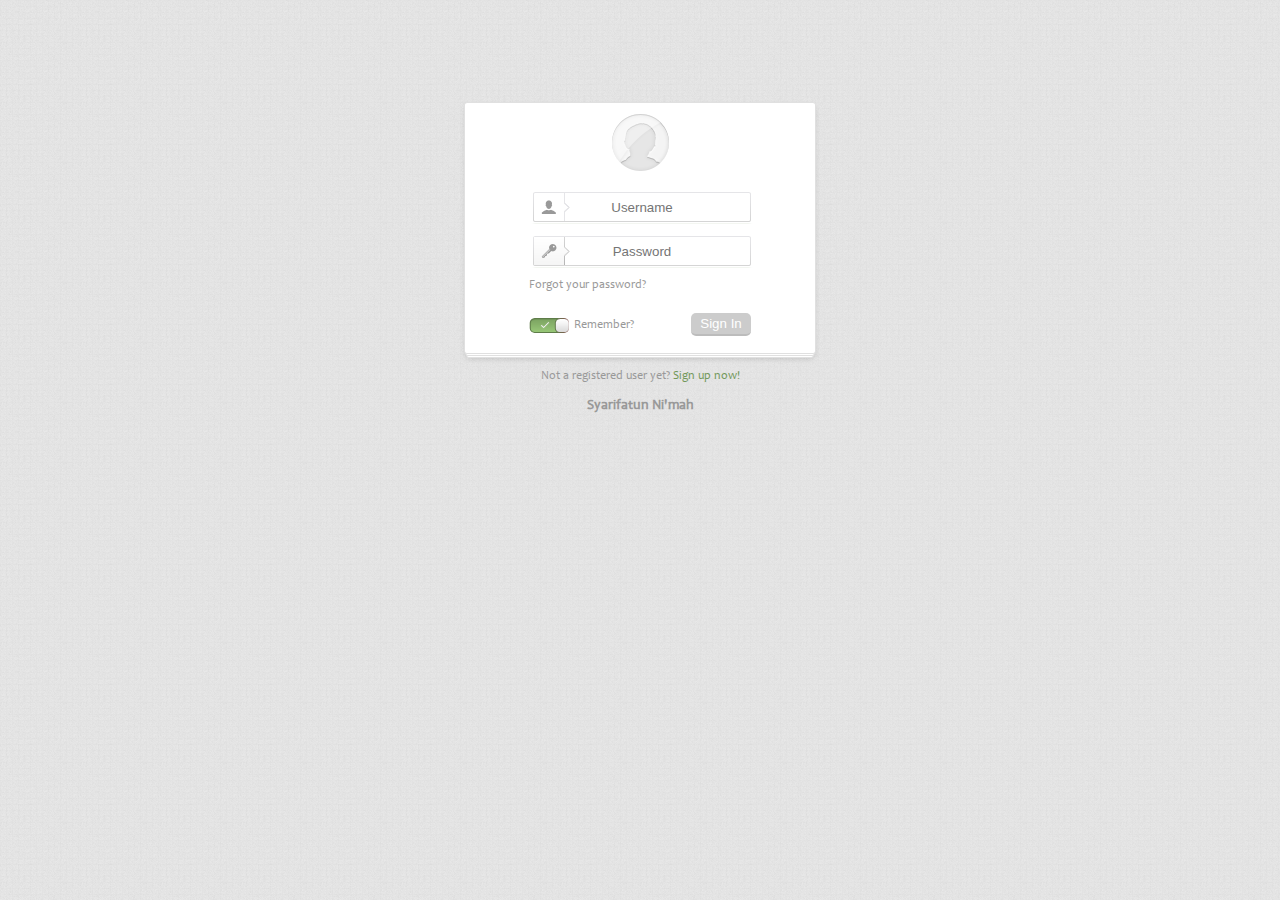
<file: index.html>
<!DOCTYPE html PUBLIC "-//W3C//DTD XHTML 1.0 Transitional//EN" "http://www.w3.org/TR/xhtml1/DTD/xhtml1-transitional.dtd">
<html xmlns="http://www.w3.org/1999/xhtml">
<head>
<meta http-equiv="Content-Type" content="text/html; charset=utf-8" />
<title>Halaman Login</title>
<link href="assets/css/style.css" rel="stylesheet" type="text/css" />
</head>

<body>
<div id="box">
<div class="elements">
<div class="avatar"></div>
<form action="ceklogin.php" method="post">
<input type="text" name="username" class="username" placeholder="Username" />
<input type="password" name="password" class="password" placeholder="Password" />
<div class="forget"><a href="#">Forgot your password?</a></div>
<div class="checkbox">
<input id="check" name="checkbox" type="checkbox" value="1" />
<label for="check">Remember?</label>
</div>
<div class="remember">Remember?</div>
<input type="submit" name="submit" class="submit" value="Sign In" />
</form>
</div>
</div>
<div class="signup">Not a registered user yet?  <a href="#">Sign up now!</a></div>
<div class="signup"><h3>Syarifatun Ni'mah</h3></div>
</body>
</html>
</file>
<file: assets/css/style.css>
@font-face {
    font-family: 'CandaraRegular';
    src: url('../fonts/candara-webfont.eot');
    src: url('../fonts/candara-webfont.eot?#iefix') format('embedded-opentype'),
         url('../fonts/candara-webfont.woff') format('woff'),
         url('../fonts/candara-webfont.ttf') format('truetype'),
         url('../fonts/candara-webfont.svg#CandaraRegular') format('svg');
    font-weight: normal;
    font-style: normal;

}
body{
	background:url(../images/background.png) repeat #ccc;
	font-family:'CandaraRegular';
}
input{
	border:0;
	outline:0;
	text-align:center;
	color:#999999;
	margin-bottom:10px;
}
#box{
	background:url(../images/shape.png) no-repeat center;
	margin:100px auto 0 auto;
	width:360px;
	height:264px;
}
.elements{
	width:222px;
	margin:0 auto;
	padding:10px 0;
}
.avatar{
	background:url(../images/avatar.gif) no-repeat center;
	height:65px;
	margin-bottom:15px;
}
.username{
	background:url(../images/usermamefield.gif) no-repeat top;
	width:222px;
	height:32px;
}
.username:focus{
	background:url(../images/usermamefield.gif) no-repeat bottom;
	color:#333333;
}
.password{
	background:url(../images/passwordfield.gif) no-repeat top;
	width:222px;
	height:32px;
	text-align:center;
}
.password:focus{
	background:url(../images/passwordfield.gif) no-repeat bottom;
	color:#333333;
}
.forget{
	font-size:12px;
	margin-bottom:20px;
}
.forget a{
	color:#999999;
	text-decoration:none;
}
.checkbox {
    display: block;
    width: 40px;
    height: 15px;
    overflow: hidden;
    border-radius: 5px;
	float:left;
	margin:5px 0 0 0;5
}	
input[type=checkbox] {
    display: none;
}
input[type=checkbox] + label {
    text-indent: -9999px;
    display: block;
    width: 40px;
    height: 15px;
    line-height: 15px;
    background: transparent url(../images/checkboxfield.png) no-repeat;
    -webkit-transition: background-position 0.3s ease-in-out;
    -moz-transition: background-position 0.3s ease-in-out;
}
input[type=checkbox]:checked + label {
    -webkit-transition: background-position 0.3s ease-in-out;
    -moz-transition: background-position 0.3s ease-in-out;
    background-position:-26px;
}
.remember{
	font-size:12px;
	color:#999999;
	margin:5px;
	float:left;
}
.clr{
	clear:both;
}
.submit{
	float:right;
	background:#cccccc;
	width:60px;
	height:23px;
	border-radius:5px;
	border-bottom:2px solid #bcbcbc;
	cursor:pointer;
	color:#fff;
}
.submit:hover{
	text-shadow:0 1px rgba(0,0,0,0.1);
}
.submit:active{
	text-shadow:0 -1px rgba(0,0,0,0.2);
}
.signup{
	text-align:center;
	font-size:12px;
	color:#999;
	margin:5px 0 0 0;
}
.signup a{
	color:#72985a;
	text-decoration:none;
}
</file>
